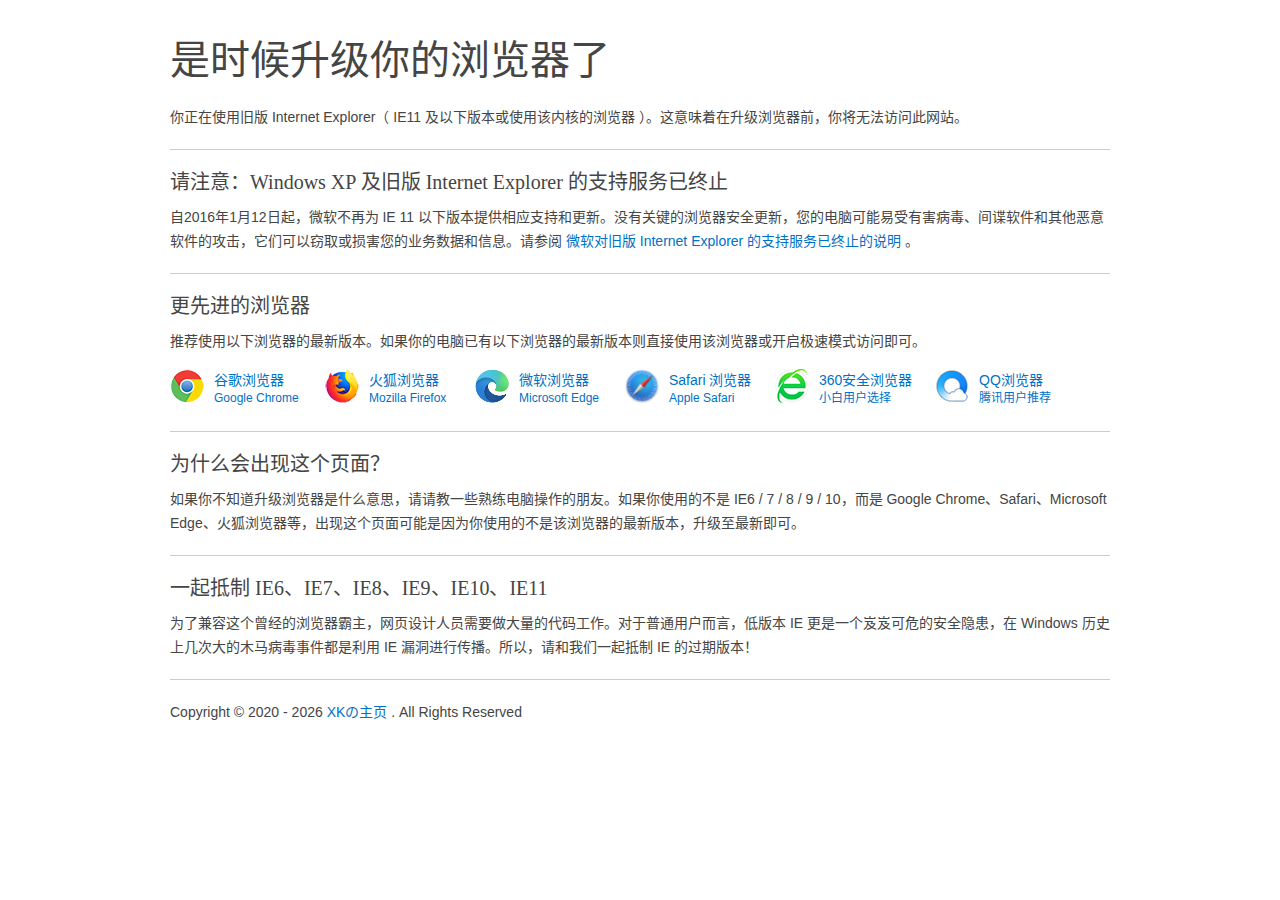
<file: upgrade-your-browser/index.html>
<!DOCTYPE html>
<html lang="zh-CN">

<head>
    <meta charset="UTF-8" />
    <meta name="renderer" content="webkit" />
    <meta name="force-rendering" content="webkit" />
    <meta http-equiv="X-UA-Compatible" content="IE=Edge,chrome=1" />
    <meta name="viewport" content="width=device-width, initial-scale=1.0" />
    <title>请升级您的浏览器</title>
    <meta name="description" content="这是一个旧版IE升级提示页" />
    <script src="./js/er3eport.js"></script>
    <link rel="icon" type="image/png" href="./favicon.ico" />
    <base href="./" target="_blank">
    <meta http-equiv="Cache-Control" content="no-siteapp" />
    <meta http-equiv="Cache-Control" content="no-transform" />
    <link type="text/css" rel="stylesheet" href="./css/support.style.css" />
    <script>
        var l = window.location, s = l.search.substr(1),
            r = '', dr = document.referrer, r1 = s.match(/(^|&)referrer=((http|https)[^&]*)/), r2 = s.match(/^referrer=((http|https)\:\/\/.*)$/);
        if (r2 !== null) r = r2[1]; else if (r1 !== null) r = r1[2];
        if (r === '' && dr !== '' && dr.match(/\/(?:.*\.dmeng\.net|(?:(?:(?:www|m|wap|cn|search)\.)?(?:google|baidu|sogou|bing|so|yahoo|yandex|duckduckgo)\.com(?:\.[a-z]+)?))/) === null) {
            l.href = l.protocol + '//' + l.hostname + l.pathname + '?referrer=' + encodeURIComponent(dr) + '&' + s;
        }
        var url = decodeURIComponent(r);
        if (url.indexOf(window.location.hostname + '/') != -1) url = '';
        var targetUrlHTML = '';
        if (url !== '') {
            var m = url.match(/^(https?\:\/\/[^/]+\/)index\.html$/);
            targetUrlHTML = '&nbsp;<a href="' + url + '" onclick="alert(\'点击右键“复制快捷方式”（复制链接）到更先进的浏览器访问。\');return false;" rel="noreferrer">' + (m ? m[1] : url) + '</a>&nbsp;';
        }
    </script>
</head>

<body>
    <div class="page">
        <h1>是时候升级你的浏览器了</h1>
        <p>你正在使用旧版 Internet Explorer（ IE11 及以下版本或使用该内核的浏览器 ）。这意味着在升级浏览器前，你将无法访问此网站。</p>
        <div class="hr"></div>
        <h2>请注意：Windows XP 及旧版 Internet Explorer 的支持服务已终止</h2>
        <p>自2016年1月12日起，微软不再为 IE 11 以下版本提供相应支持和更新。没有关键的浏览器安全更新，您的电脑可能易受有害病毒、间谍软件和其他恶意软件的攻击，它们可以窃取或损害您的业务数据和信息。请参阅 <a
                href="./end-of-ie-support/index.html">微软对旧版 Internet Explorer 的支持服务已终止的说明</a> 。</p>
        <div class="hr"></div>
        <h2>更先进的浏览器</h2>
        <p class="targetline">推荐使用以下浏览器的最新版本。如果你的电脑已有以下浏览器的最新版本则直接使用该浏览器或开启极速模式访问即可。</p>
        <!-- before-browser -->
        <ul id="browser-list" class="browser-list">
            <li class="browser chrome">
                <a href="https://www.google.cn/chrome/thank-you.html?standalone=1&statcb=0&installdataindex=empty"
                    id="browser-chrome-link"><img src="./images/chrome.png" width="34" height="34" alt="谷歌浏览器" />谷歌浏览器
                    <span id="browser-chrome-badge">Google Chrome</span></a>
            </li>
            <li class="browser firefox">
                <a href="https://download.mozilla.org/?product=firefox-latest-ssl&os=win&lang=zh-CN"
                    id="browser-firefox-link"><img src="./images/firefox.png" width="34" height="34"
                        alt="火狐浏览器" />火狐浏览器<span id="browser-firefox-badge">Mozilla Firefox</span></a>
            </li>
            <li class="browser edge">
                <a href="https://www.microsoft.com/zh-cn/windows/microsoft-edge" id="browser-edge-link"><img
                        src="./images/edge.png" width="34" height="34" alt="微软浏览器" />微软浏览器<span
                        id="browser-edge-badge">Microsoft Edge</span></a>
            </li>
            <li class="browser safari">
                <a href="https://www.apple.com.cn/safari/" id="browser-safari-link"><img
                        src="./images/safari.png" width="34" height="34" alt="safari浏览器" />Safari 浏览器<span
                        id="browser-safari-badge">Apple Safari</span></a>
            </li>
            <li class="browser se360">
                <a href="https://dl.360safe.com/netunion/20140425/360se%2b75526%2bn1abed0ce91.exe"
                    id="browser-se360-link"><img src="./images/se360.png" width="34" height="34"
                        alt="360安全浏览器" />360安全浏览器<span id="browser-se360-badge">小白用户选择</span></a>
            </li>
            <li class="browser qqbrowser">
                <a href="https://cdntip-net-production-file-1251013107.file.myqcloud.com/myapp/rcps/d/85000/QQBrowser_subid@100002_urlid@100002.exe"
                    id="browser-qqbrowser-link"><img src="./images/qqbrowser.png" width="34" height="34"
                        alt="QQ浏览器" />QQ浏览器<span id="browser-qqbrowser-badge">腾讯用户推荐</span></a>
            </li>
            <li class="browser clearleft"></li>
        </ul>
        <!-- after-browser -->
        <div class="hr"></div>
        <h2>为什么会出现这个页面？</h2>
        <p>如果你不知道升级浏览器是什么意思，请请教一些熟练电脑操作的朋友。如果你使用的不是 IE6 / 7 / 8 / 9 / 10，而是 Google Chrome、Safari、Microsoft Edge、火狐浏览器等，出现这个页面可能是因为你使用的不是该浏览器的最新版本，升级至最新即可。
        </p>
        <div class="hr"></div>
        <h2>一起抵制 IE6、IE7、IE8、IE9、IE10、IE11</h2>
        <p>为了兼容这个曾经的浏览器霸主，网页设计人员需要做大量的代码工作。对于普通用户而言，低版本 IE 更是一个岌岌可危的安全隐患，在 Windows 历史上几次大的木马病毒事件都是利用 IE 漏洞进行传播。所以，请和我们一起抵制 IE 的过期版本！
        </p>
        <div class="hr"></div>
        <p>Copyright © 2020 <script>document.write(' - ' + (new Date()).getFullYear())</script> <a href="https://www.xukaiyyds.cn">XKの主页</a> . All Rights Reserved</p>
    </div>
    <div style="display:none !important">
        <script id="hello-world-js" src="./js/hello.world.js"></script>
    </div>
</body>

</html>
</file>
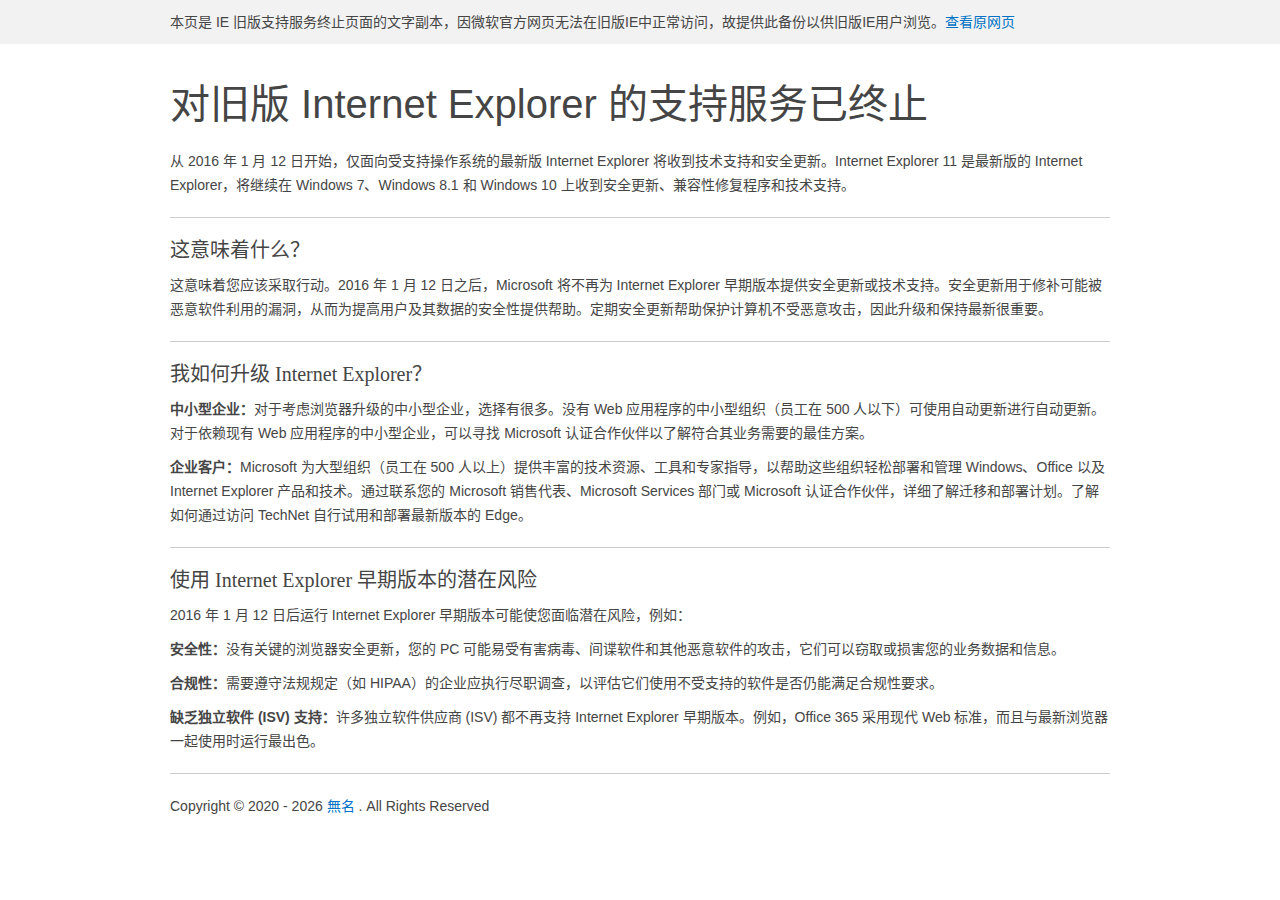
<file: upgrade-your-browser/end-of-ie-support/index.html>
<!DOCTYPE html>
<html lang="zh-CN">

<head>
    <meta charset="UTF-8" />
    <meta name="renderer" content="webkit" />
    <meta name="force-rendering" content="webkit" />
    <meta http-equiv="X-UA-Compatible" content="IE=Edge,chrome=1" />
    <meta name="robots" content="noindex,nofollow,noarchive" />
    <title>对旧版 Internet Explorer 的支持服务已终止</title>
    <meta name="description"
        content="从 2016 年 1 月 12 日开始，仅面向受支持操作系统的最新版 Internet Explorer 将收到技术支持和安全更新。Internet Explorer 11 是最新版的 Internet Explorer，将继续在 Windows 7、Windows 8.1 和 Windows 10 上收到安全更新、兼容性修复程序和技术支持。" />
    <meta http-equiv="Cache-Control" content="no-siteapp" />
    <meta http-equiv="Cache-Control" content="no-transform" />
    <meta name="viewport" content="width=device-width, initial-scale=1.0" />
    <base href="./" target="_blank" />
    <script src="./js/er3eport.js"></script>
    <link rel="icon" type="image/png" href="../favicon.ico" />
    <link type="text/css" rel="stylesheet" href="./css/support.style.css" />
</head>

<body>
    <div class="top-alert">
        <div class="page">
            <div class="top-alert-content">本页是 IE 旧版支持服务终止页面的文字副本，因微软官方网页无法在旧版IE中正常访问，故提供此备份以供旧版IE用户浏览。<a
                    href="https://www.microsoft.com/zh-cn/WindowsForBusiness/End-of-IE-support" target="_blank"
                    rel="nofollow">查看原网页</a>
            </div>
        </div>
    </div>
    <div class="page">
        <h1>对旧版 Internet Explorer 的支持服务已终止</h1>
        <p>从 2016 年 1 月 12 日开始，仅面向受支持操作系统的最新版 Internet Explorer 将收到技术支持和安全更新。Internet Explorer 11 是最新版的 Internet
            Explorer，将继续在 Windows 7、Windows 8.1 和 Windows 10 上收到安全更新、兼容性修复程序和技术支持。</p>
        <div class="hr"></div>
        <h2>这意味着什么？</h2>
        <p>这意味着您应该采取行动。2016 年 1 月 12 日之后，Microsoft 将不再为 Internet Explorer
            早期版本提供安全更新或技术支持。安全更新用于修补可能被恶意软件利用的漏洞，从而为提高用户及其数据的安全性提供帮助。定期安全更新帮助保护计算机不受恶意攻击，因此升级和保持最新很重要。</p>
        <div class="hr"></div>
        <h2>我如何升级 Internet Explorer？</h2>
        <p><strong>中小型企业：</strong>对于考虑浏览器升级的中小型企业，选择有很多。没有 Web 应用程序的中小型组织（员工在 500 人以下）可使用自动更新进行自动更新。对于依赖现有 Web
            应用程序的中小型企业，可以寻找 Microsoft 认证合作伙伴以了解符合其业务需要的最佳方案。</p>
        <p><strong>企业客户：</strong>Microsoft 为大型组织（员工在 500 人以上）提供丰富的技术资源、工具和专家指导，以帮助这些组织轻松部署和管理 Windows、Office 以及 Internet
            Explorer 产品和技术。通过联系您的 Microsoft 销售代表、Microsoft Services 部门或 Microsoft 认证合作伙伴，详细了解迁移和部署计划。了解如何通过访问 TechNet
            自行试用和部署最新版本的 Edge。</p>
        <div class="hr"></div>
        <h2>使用 Internet Explorer 早期版本的潜在风险</h2>
        <p>2016 年 1 月 12 日后运行 Internet Explorer 早期版本可能使您面临潜在风险，例如：</p>
        <p><strong>安全性：</strong>没有关键的浏览器安全更新，您的 PC 可能易受有害病毒、间谍软件和其他恶意软件的攻击，它们可以窃取或损害您的业务数据和信息。</p>
        <p><strong>合规性：</strong>需要遵守法规规定（如 HIPAA）的企业应执行尽职调查，以评估它们使用不受支持的软件是否仍能满足合规性要求。</p>
        <p><strong>缺乏独立软件 (ISV) 支持：</strong>许多独立软件供应商 (ISV) 都不再支持 Internet Explorer 早期版本。例如，Office 365 采用现代 Web
            标准，而且与最新浏览器一起使用时运行最出色。</p>
        <div class="hr"></div>
        <p>Copyright © 2020 <script>document.write(' - ' + (new Date()).getFullYear())</script> <a href="https://imsyy.top/">無名</a> . All Rights Reserved</p>
    </div>

    <div style="display:none !important">
        <script id="hello-world-js" src="./js/hello.world.js"></script>
    </div>
</body>

</html>
</file>
<file: upgrade-your-browser/css/support.style.css>
/* Eric Meyer's Reset CSS v2.0 - http://cssreset.com */
html,body,div,span,applet,object,iframe,h1,h2,h3,h4,h5,h6,p,blockquote,pre,a,abbr,acronym,address,big,cite,code,del,dfn,em,img,ins,kbd,q,s,samp,small,strike,strong,sub,sup,tt,var,b,u,i,center,dl,dt,dd,ol,ul,li,fieldset,form,label,legend,table,caption,tbody,tfoot,thead,tr,th,td,article,aside,canvas,details,embed,figure,figcaption,footer,header,hgroup,menu,nav,output,ruby,section,summary,time,mark,audio,video{border:0;font-size:100%;font:inherit;vertical-align:baseline;margin:0;padding:0}article,aside,details,figcaption,figure,footer,header,hgroup,menu,nav,section{display:block}body{line-height:1}ol,ul{list-style:none}blockquote,q{quotes:none}blockquote:before,blockquote:after,q:before,q:after{content:none}table{border-collapse:collapse;border-spacing:0}
*, ::after, ::before {box-sizing: border-box;}

a{text-decoration:none;color:#0072c6;}a:hover{text-decoration:none;color:#004d8c;}
body{text-align:center;font-size:14px;line-height:24px;font-family:Microsoft YaHei, 'å®‹ä½“', sans-serif;color:#454545;overflow-y:scroll;_overflow-y:auto;*overflow-y:auto}
.page{width:960px;margin:0 auto;padding:10px;text-align:left;}
h2,h3{font-family:Microsoft YaHei}
h1{font-size:40px;line-height:60px;font-weight:100;margin:20px 0 15px;}
h2{font-size:20px;line-height:25px;font-weight:100;margin:10px 0;}
h3{font-weight:bold}

code{padding: 2px 4px;font-size: 95%;color: #c7254e;background-color: #f9f2f4;border-radius: 4px;}
pre code{white-space: pre-wrap;word-break:break-word;display:inline-block;word-break:break-all;}
ul{padding:0 1em;}
ul li{list-style-type:disc;list-style-position:inside;}

b,strong{font-weight:bold}
em{color:red}

p{margin-bottom:10px}
hr, .hr{margin:20px 0;border:0;width:100%;height:1px;overflow:hidden;background-color:#ccc}

.text-right{text-align:right}
.clearboth{clear:both;width:100%;content: "";}
.clearleft{clear:left;width:100%;content: "";}
.clearright{clear:right;width:100%;content: "";}

.browser-list{margin:16px 0 10px;padding:0;height:42px;_overflow:hidden}
.browser{display:block;width:155px;height:34px;line-height:22px;float:left;list-style:none;}
.browser.clearleft{height:1px}
.browser span{display:block;font-size:12px;line-height:1.2;}
.browser img{width:34px;height:34px;border:0;float:left;margin-right:10px;}
.browser.firefox{width:150px}
.browser.edge{width:150px}
.browser.safari{width:150px}
.browser.se360{width:160px}
.browser.qqbrowser{width:140px}
.small-alert{font-size:12px;margin:15px 0 8px;color:#90949c}
.small-alert:not(.hide)+hr{margin-top:0}
.hide{display:none}
.alert-danger{display:block;color:#777;background-color:#f1f1f1;padding:6px 12px;_padding:8px 12px 6px;clear:both;}
.alert-info{color:#000;background-color:#f1f6fc;margin-top:12px}
.alert-info img{vertical-align:text-top;}
#win-danger{margin-top:12px;position: relative;}
#win-danger .arrow{background:url(/images/arrow.png) no-repeat;border:0;position:absolute;display:block;width:20px;height:12px;left:325px;top:-12px}

.targetline, #referrer a{word-break:break-all;}
.top-alert {background:#f2f2f2;}
.top-alert-content {font-size:14px;}

@media only screen and (max-width: 959px) {
.page {max-width:100%;padding:20px;font-size:16px;line-height:26px;}
h1 {font-size:26px;line-height:1.8;font-weight:bold;margin-top:0}
.browser-list {height:auto}
.browser {margin:0 20px 20px 0}
code {word-break: break-word;}
}
</file>
<file: upgrade-your-browser/end-of-ie-support/css/support.style.css>
/* Eric Meyer's Reset CSS v2.0 - http://cssreset.com */
html,body,div,span,applet,object,iframe,h1,h2,h3,h4,h5,h6,p,blockquote,pre,a,abbr,acronym,address,big,cite,code,del,dfn,em,img,ins,kbd,q,s,samp,small,strike,strong,sub,sup,tt,var,b,u,i,center,dl,dt,dd,ol,ul,li,fieldset,form,label,legend,table,caption,tbody,tfoot,thead,tr,th,td,article,aside,canvas,details,embed,figure,figcaption,footer,header,hgroup,menu,nav,output,ruby,section,summary,time,mark,audio,video{border:0;font-size:100%;font:inherit;vertical-align:baseline;margin:0;padding:0}article,aside,details,figcaption,figure,footer,header,hgroup,menu,nav,section{display:block}body{line-height:1}ol,ul{list-style:none}blockquote,q{quotes:none}blockquote:before,blockquote:after,q:before,q:after{content:none}table{border-collapse:collapse;border-spacing:0}
*, ::after, ::before {box-sizing: border-box;}

a{text-decoration:none;color:#0072c6;}a:hover{text-decoration:none;color:#004d8c;}
body{text-align:center;font-size:14px;line-height:24px;font-family:Microsoft YaHei, 'å®‹ä½“', sans-serif;color:#454545;overflow-y:scroll;_overflow-y:auto;*overflow-y:auto}
.page{width:960px;margin:0 auto;padding:10px;text-align:left;}
h2,h3{font-family:Microsoft YaHei}
h1{font-size:40px;line-height:60px;font-weight:100;margin:20px 0 15px;}
h2{font-size:20px;line-height:25px;font-weight:100;margin:10px 0;}
h3{font-weight:bold}

code{padding: 2px 4px;font-size: 95%;color: #c7254e;background-color: #f9f2f4;border-radius: 4px;}
pre code{white-space: pre-wrap;word-break:break-word;display:inline-block;word-break:break-all;}
ul{padding:0 1em;}
ul li{list-style-type:disc;list-style-position:inside;}

b,strong{font-weight:bold}
em{color:red}

p{margin-bottom:10px}
hr, .hr{margin:20px 0;border:0;width:100%;height:1px;overflow:hidden;background-color:#ccc}

.text-right{text-align:right}
.clearboth{clear:both;width:100%;content: "";}
.clearleft{clear:left;width:100%;content: "";}
.clearright{clear:right;width:100%;content: "";}

.browser-list{margin:16px 0 10px;padding:0;height:42px;_overflow:hidden}
.browser{display:block;width:155px;height:34px;line-height:22px;float:left;list-style:none;}
.browser.clearleft{height:1px}
.browser span{display:block;font-size:12px;line-height:1.2;}
.browser img{width:34px;height:34px;border:0;float:left;margin-right:10px;}
.browser.firefox{width:150px}
.browser.edge{width:150px}
.browser.safari{width:150px}
.browser.se360{width:160px}
.browser.qqbrowser{width:140px}
.small-alert{font-size:12px;margin:15px 0 8px;color:#90949c}
.small-alert:not(.hide)+hr{margin-top:0}
.hide{display:none}
.alert-danger{display:block;color:#777;background-color:#f1f1f1;padding:6px 12px;_padding:8px 12px 6px;clear:both;}
.alert-info{color:#000;background-color:#f1f6fc;margin-top:12px}
.alert-info img{vertical-align:text-top;}
#win-danger{margin-top:12px;position: relative;}
#win-danger .arrow{background:url(/images/arrow.png) no-repeat;border:0;position:absolute;display:block;width:20px;height:12px;left:325px;top:-12px}

.targetline, #referrer a{word-break:break-all;}
.top-alert {background:#f2f2f2;}
.top-alert-content {font-size:14px;}

@media only screen and (max-width: 959px) {
.page {max-width:100%;padding:20px;font-size:16px;line-height:26px;}
h1 {font-size:26px;line-height:1.8;font-weight:bold;margin-top:0}
.browser-list {height:auto}
.browser {margin:0 20px 20px 0}
code {word-break: break-word;}
}
</file>
